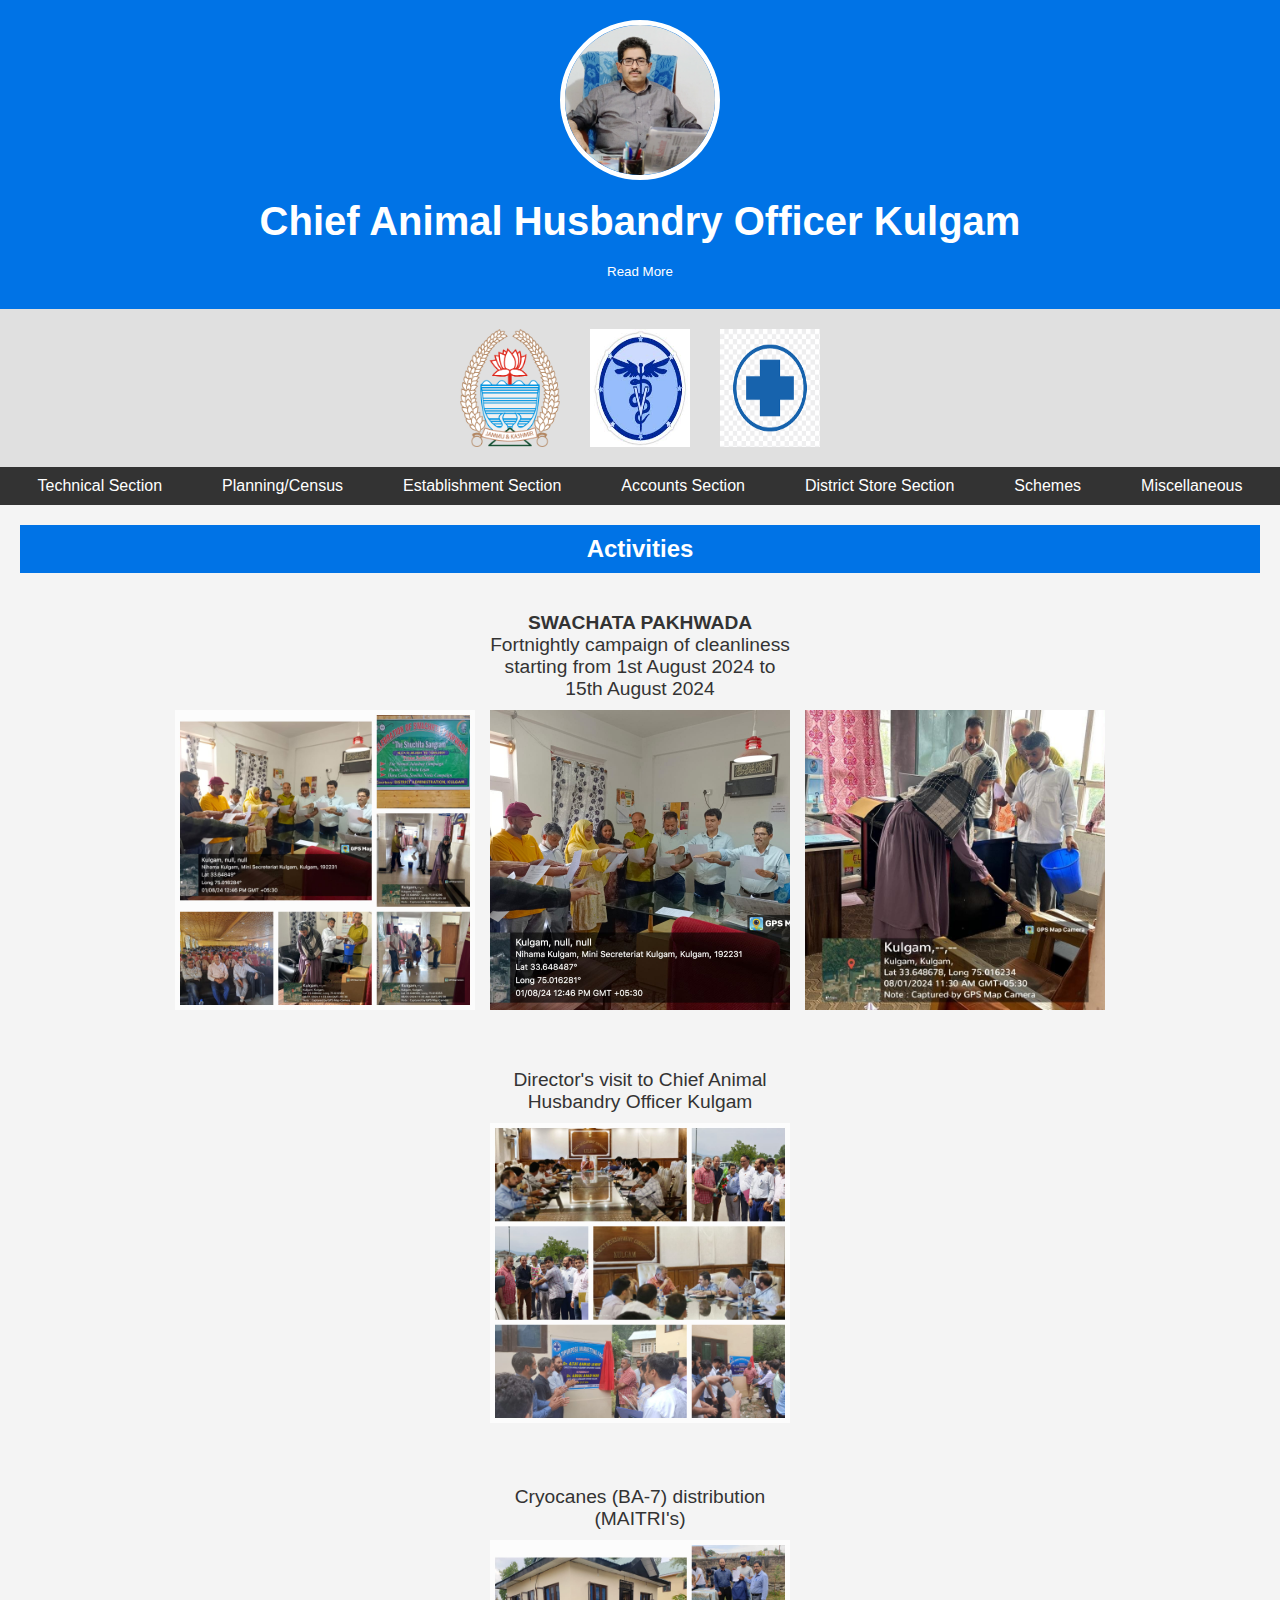
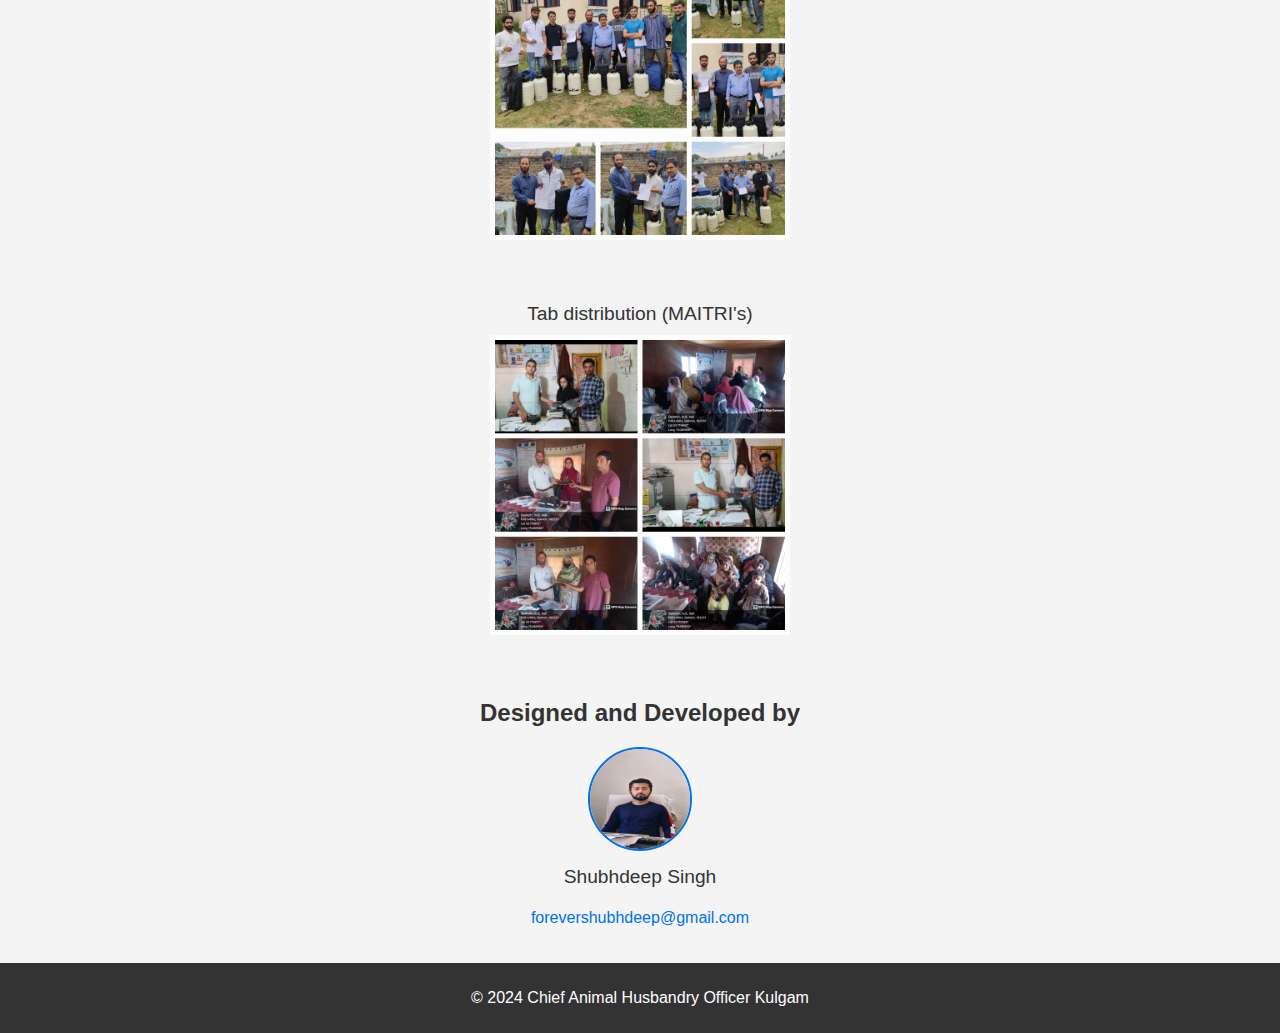
<file: index.html>
<!DOCTYPE html>
<html lang="en">
<head>
    <meta charset="UTF-8">
    <meta name="viewport" content="width=device-width, initial-scale=1.0">
    <title>Chief of Animal Husbandry Officer Kulgam</title>
    <link rel="stylesheet" href="styles.css">
</head>
<body>
    <header>
        <div class="header-content">
            <div class="chief-photo">
                <img src="chief.jpg" alt="Chief's Photo">
            </div>
            <div class="title-section">
                <h1>Chief Animal Husbandry Officer Kulgam</h1>
                <p id="chief-message">
                    Welcome to the Office of the Chief Animal Husbandry Officer Kulgam<br>
                    Dear Citizens,
                    <br>
                    It is with great pleasure that I welcome you to the official website of the Office of the Chief Animal Husbandry Officer Kulgam. Our office is dedicated to the welfare and health of livestock in the district, ensuring that our farmers and animal owners receive the support and resources they need to sustain and improve their livelihoods.
                    <br>
                    In today’s dynamic world, the well-being of our animals is more crucial than ever. We strive to implement advanced veterinary practices, provide timely assistance, and launch innovative schemes that contribute to the growth of the livestock sector. Our team of dedicated professionals is committed to serving the community with transparency, efficiency, and a focus on sustainable development.
                    <br>
                    This website is designed to be a bridge between our office and the people we serve. Here, you will find up-to-date information about our services, ongoing schemes, and the latest developments in animal husbandry. We encourage you to explore the various sections and reach out to us with any queries or suggestions.
                    <br>
                    Together, let us work towards a future where the prosperity of our livestock ensures the prosperity of our people.
                    <br>
                    Thank you for your continued trust and support.
                    <br>Warm regards,<br>
                    Dr. A.A War<br>
                    Chief Animal Husbandry Officer<br>
                    Kulgam
                </p>
                <button id="toggle-message">Read More</button>
            </div>
        </div>
    </header>
    
    <section class="logos">
        <img src="govtLogo.png" alt="J&K Logo" class="logo">
        <img src="logoAnimalHusbandry.jpg" alt="Animal Husbandry Logo" class="logo">
        <img src="hospitalLogo.png" alt="Hospital Logo" class="logo">
    </section>

    <nav>
        <ul>
            <li><a href="technical.html">Technical Section</a></li>
            <li><a href="planning-census.html">Planning/Census</a></li>
            <li><a href="establishment.html">Establishment Section</a></li>
            <li><a href="accounts.html">Accounts Section</a></li>
            <li><a href="district-store.html">District Store Section</a></li>
            <li><a href="schemes.html">Schemes</a></li>
            <li><a href="miscellaneous.html">Miscellaneous</a></li>
        </ul>
    </nav>

    <main>
        <section id="activities">
            <h2>Activities</h2>
            <div class="activity-container">
                <div class="activity">
                    <p class="activity-text"><b>SWACHATA PAKHWADA</b><br>Fortnightly campaign of cleanliness starting from 1st August 2024 to 15th August 2024</p>
                    <div class="activity-images">
                        <img src="cl1.jpg" alt="Activity Image 4" class="activity-image">
                        <img src="cl2.jpg" alt="Activity Image 5" class="activity-image">
                        <img src="c3.jpg" alt="Activity Image 6" class="activity-image">
                    </div>
                </div>
                <div class="activity">
                    <p class="activity-text">Director's visit to Chief Animal Husbandry Officer Kulgam</p>
                    <img src="director.jpg" alt="Activity Image 1" class="activity-image">
                </div>
                <div class="activity">
                    <p class="activity-text">Cryocanes (BA-7) distribution (MAITRI's)</p>
                    <img src="maitriCan.jpg" alt="Activity Image 2" class="activity-image">
                </div>
                <div class="activity">
                    <p class="activity-text">Tab distribution (MAITRI's)</p>
                    <img src="maitriTAB.jpg" alt="Activity Image 3" class="activity-image">
                </div>
                
            </div>
        </section>

        <section id="credits">
            <h2>Designed and Developed by</h2>
            <div class="developer">
                <img src="developer.jpg" alt="Developer Photo" class="developer-photo">
                <p class="developer-name">Shubhdeep Singh</p>
                <p class="developer-email">forevershubhdeep@gmail.com</p>
            </div>
        </section>
    </main>

    <footer>
        <p>&copy; 2024 Chief Animal Husbandry Officer Kulgam</p>
    </footer>
    
    <script src="script.js"></script>
</body>
</html>
</file>
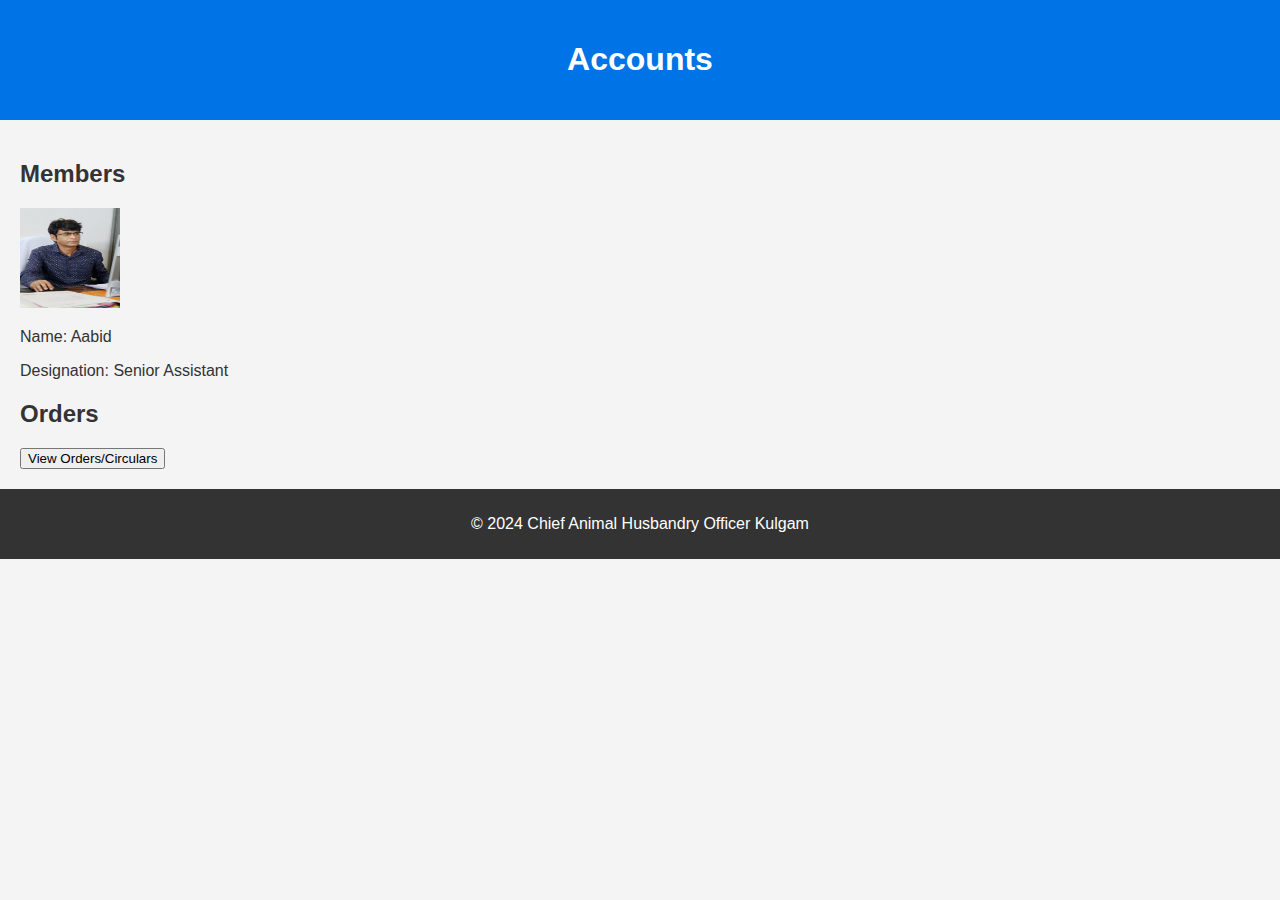
<file: accounts.html>
<!DOCTYPE html>
<html lang="en">
<head>
    <meta charset="UTF-8">
    <meta name="viewport" content="width=device-width, initial-scale=1.0">
    <title>Establishment Section</title>
    <link rel="stylesheet" href="styles.css">
</head>
<body>
    <header>
        <h1>Accounts</h1>
    </header>
    <main>
        <section class="members">
            <h2>Members</h2>
            <div class="member">
                <img src="abid.jpg" alt="Member Photo" style="width:100px;height:100px;">
                <p>Name: Aabid</p>
                <p>Designation: Senior Assistant</p>
            </div>
            <!-- Add more members as needed -->
        </section>
        <section class="orders">
            <h2>Orders</h2>
            <button onclick="window.location.href='//drive.google.com/drive/u/0/folders/1FE3KmbxoDHW1pvYnC3lKRgAWA-dDE8SQ'">View Orders/Circulars</button>
        </section>
       <!-- <section class="activities">
            <h2>Activities</h2>
            <div class="activity">
                <img src="path-to-activity-image.jpg" alt="Activity Image" class="activity-image">
                <p class="activity-text">Vaccination Drive</p>
            </div>
             Add more activities as needed -->
        </section>
    </main>
    <footer>
        <p>&copy; 2024 Chief Animal Husbandry Officer Kulgam</p>
    </footer>
    <script src="script.js"></script>
</body>
</html>
</file>
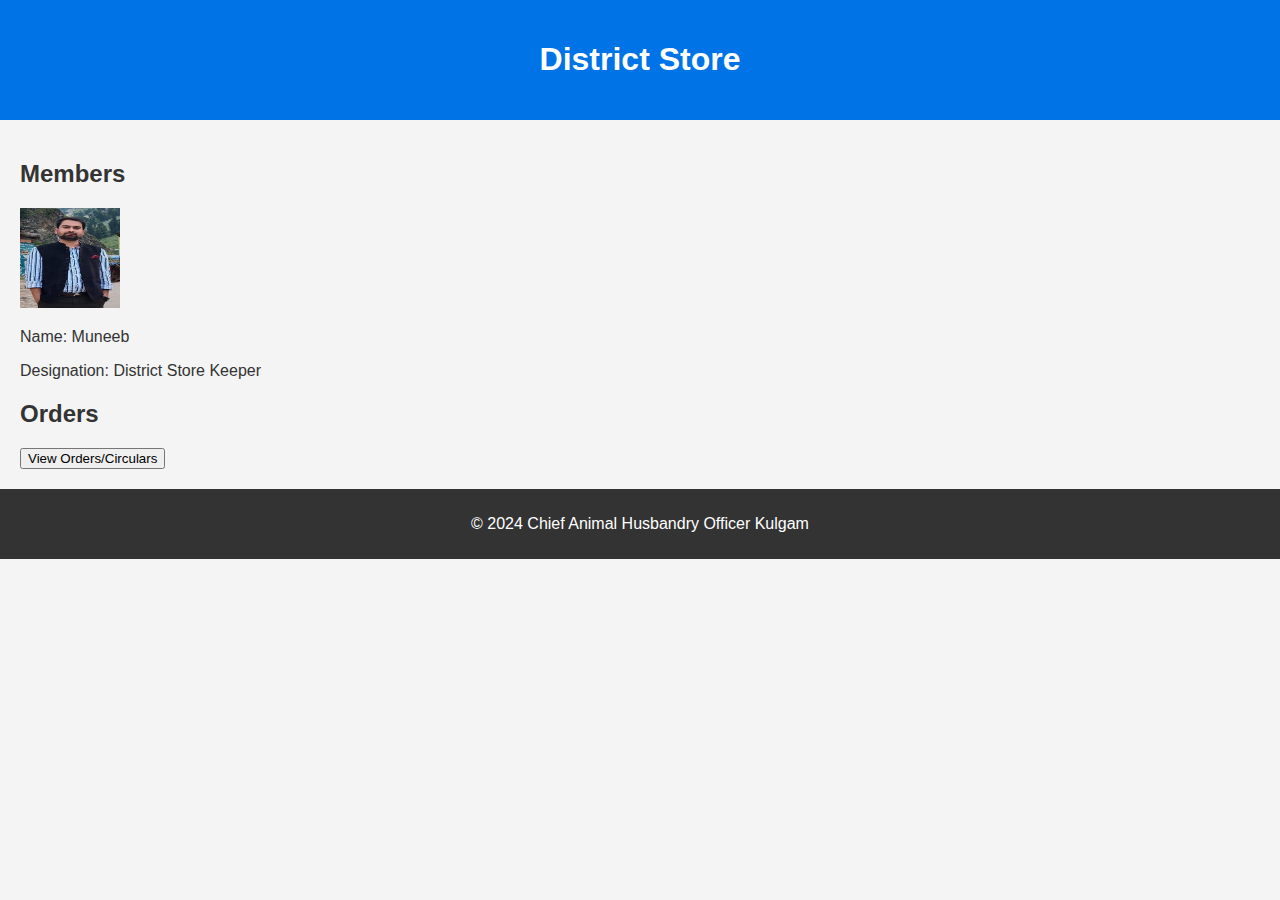
<file: district-store.html>
<!DOCTYPE html>
<html lang="en">
<head>
    <meta charset="UTF-8">
    <meta name="viewport" content="width=device-width, initial-scale=1.0">
    <title>Establishment Section</title>
    <link rel="stylesheet" href="styles.css">
</head>
<body>
    <header>
        <h1>District Store</h1>
    </header>
    <main>
        <section class="members">
            <h2>Members</h2>
            <div class="member">
                <img src="muneeb.jpg" alt="Member Photo" style="width:100px;height:100px;">
                <p>Name: Muneeb</p>
                <p>Designation: District Store Keeper</p>
            </div>
            <!-- Add more members as needed -->
        </section>
        <section class="orders">
            <h2>Orders</h2>
            <button onclick="window.location.href='//drive.google.com/drive/u/0/folders/1agp3XqejjM-ubA9m9Kr2cS7eToT7afh1'">View Orders/Circulars</button>
        </section>
      <!--  <section class="activities">
            <h2>Activities</h2>
            <div class="activity">
                <img src="path-to-activity-image.jpg" alt="Activity Image" class="activity-image">
                <p class="activity-text">Vaccination Drive</p>
            </div>
             Add more activities as needed -->
        </section>
    </main>
    <footer>
        <p>&copy; 2024 Chief Animal Husbandry Officer Kulgam</p>
    </footer>
    <script src="script.js"></script>
</body>
</html>
</file>
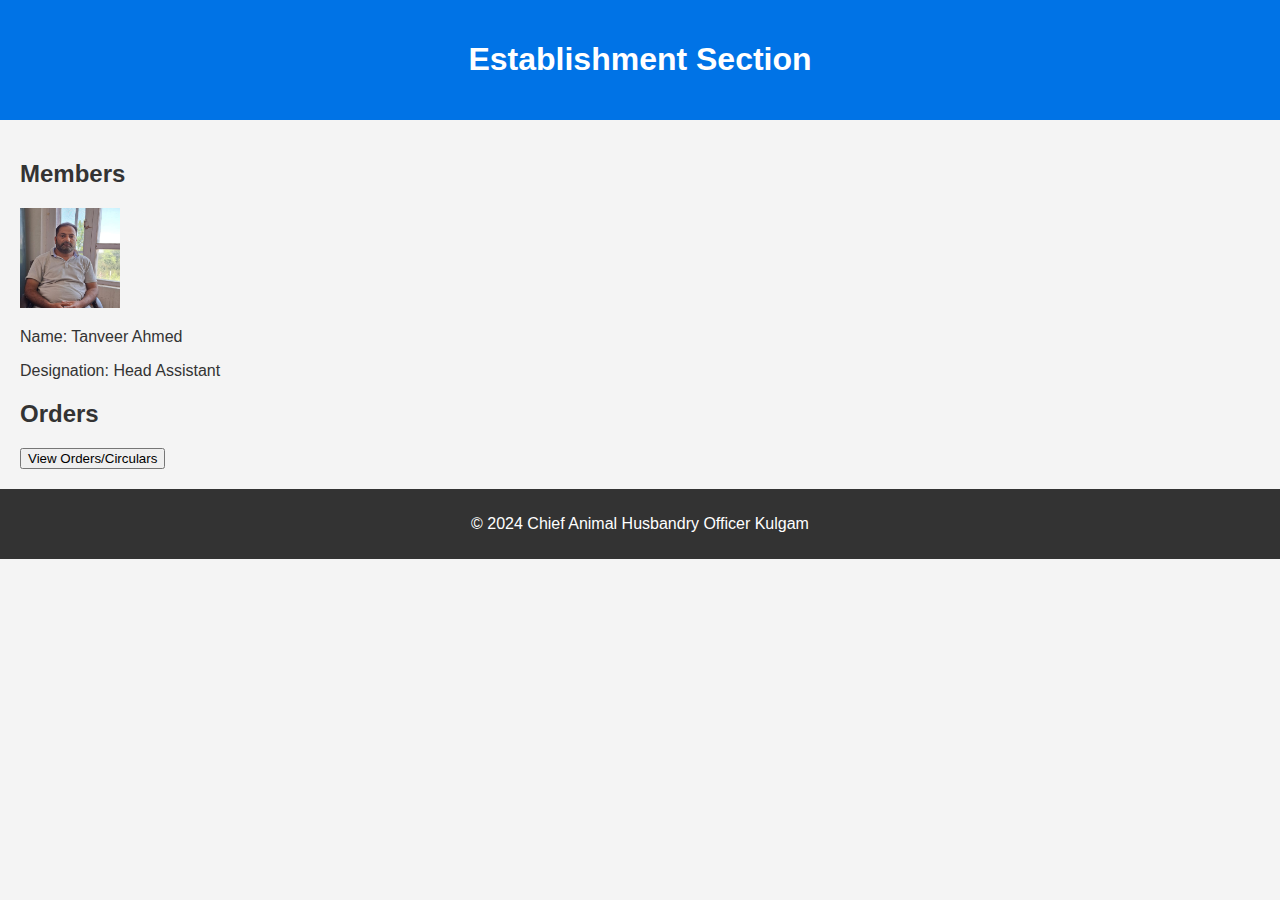
<file: establishment.html>
<!DOCTYPE html>
<html lang="en">
<head>
    <meta charset="UTF-8">
    <meta name="viewport" content="width=device-width, initial-scale=1.0">
    <title>Establishment Section</title>
    <link rel="stylesheet" href="styles.css">
</head>
<body>
    <header>
        <h1>Establishment Section</h1>
    </header>
    <main>
        <section class="members">
            <h2>Members</h2>
            <div class="member">
                <img src="tanveer.jpg" alt="Member Photo" style="width:100px;height:100px;">
                <p>Name: Tanveer Ahmed</p>
                <p>Designation: Head Assistant</p>
            </div>
            <!-- Add more members as needed -->
        </section>
        <section class="orders">
            <h2>Orders</h2>
            <button onclick="window.location.href='//drive.google.com/drive/u/0/folders/1eHa97FpFpQZ1MSK8RfM33sEVJEQz3tT8'">View Orders/Circulars</button>
        </section>
       <!-- <section class="activities">
            <h2>Activities</h2>
            <div class="activity">
                <img src="path-to-activity-image.jpg" alt="Activity Image" class="activity-image">
                <p class="activity-text">Vaccination Drive</p>
            </div>
            Add more activities as needed -->
        </section>
    </main>
    <footer>
        <p>&copy; 2024 Chief Animal Husbandry Officer Kulgam</p>
    </footer>
    <script src="script.js"></script>
</body>
</html>
</file>
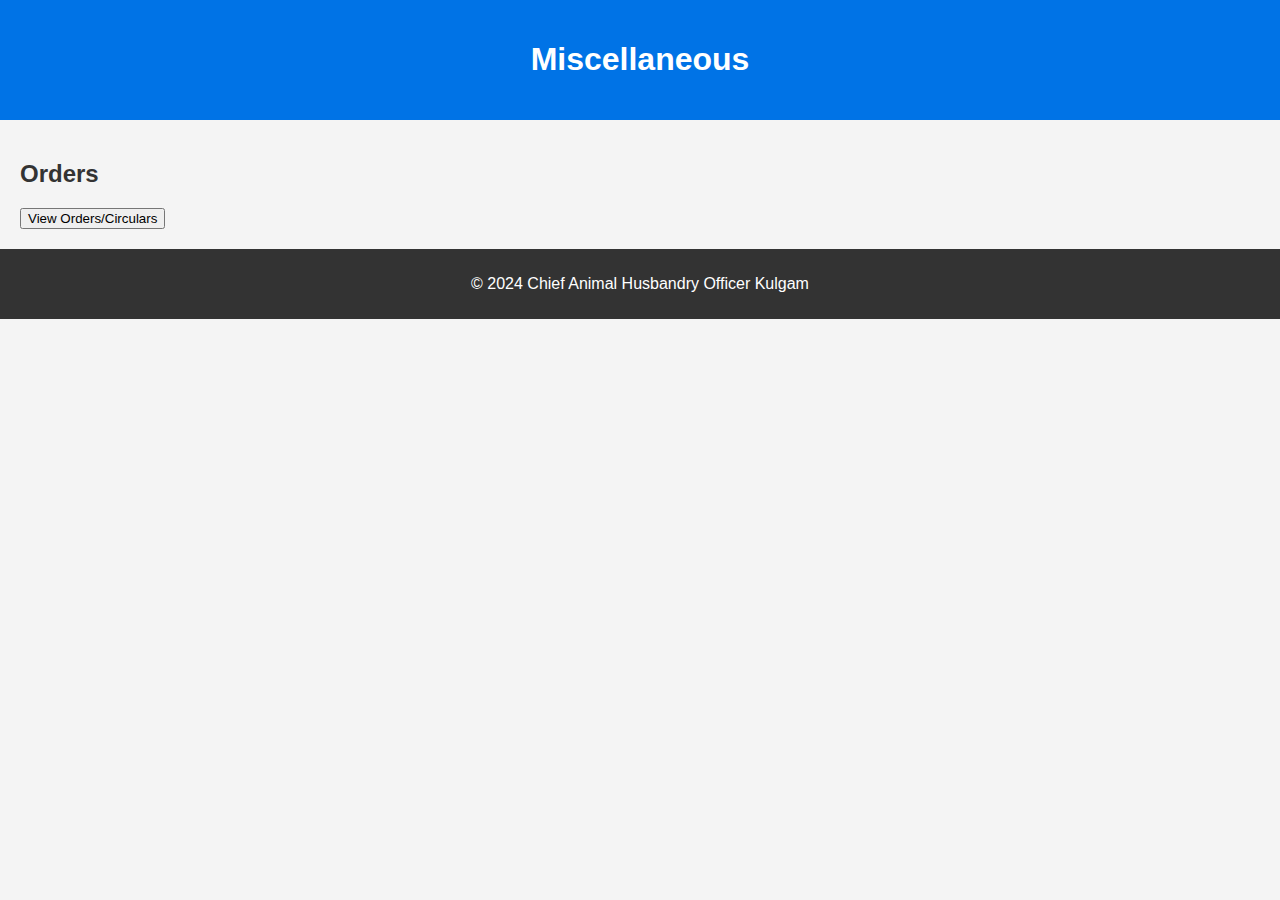
<file: miscellaneous.html>
<!DOCTYPE html>
<html lang="en">
<head>
    <meta charset="UTF-8">
    <meta name="viewport" content="width=device-width, initial-scale=1.0">
    <title>Miscellaneous</title>
    <link rel="stylesheet" href="styles.css">
</head>
<body>
    <header>
        <h1>Miscellaneous</h1>
    </header>
    <main>
       <!-- <section class="members">
            <h2>Members</h2>
            <div class="member">
                <img src="path-to-photo.jpg" alt="Member Photo" style="width:100px;height:100px;">
                <p>Name: Shubhdeep singh</p>
                <p>Designation: Junior assistant</p>
            </div>
             Add more members as needed -->
        </section>
        <section class="orders">
            <h2>Orders</h2>
            <button onclick="window.location.href='//drive.google.com/drive/u/0/folders/1XiNdug7wbJZ1nOHUdUKV4jFnyeuqlSGX'">View Orders/Circulars</button>
        </section>
       <!-- <section class="activities">
            <h2>Activities</h2>
            <div class="activity">
                <img src="path-to-activity-image.jpg" alt="Activity Image" class="activity-image">
                <p class="activity-text">Vaccination Drive</p>
            </div>
             Add more activities as needed -->
        </section>
    </main>
    <footer>
        <p>&copy; 2024 Chief Animal Husbandry Officer Kulgam</p>
    </footer>
    <script src="script.js"></script>
</body>
</html>
</file>
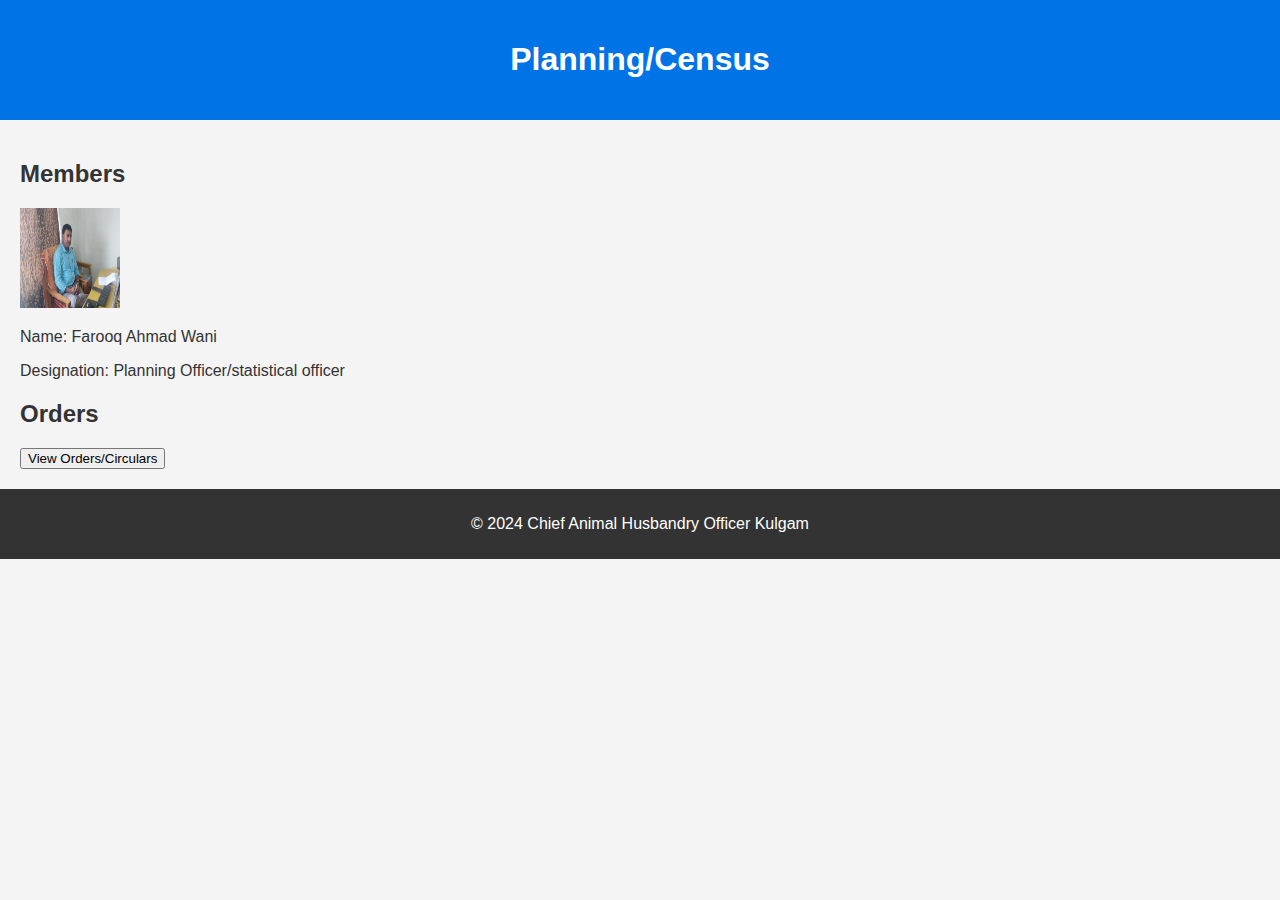
<file: planning-census.html>
<!DOCTYPE html>
<html lang="en">
<head>
    <meta charset="UTF-8">
    <meta name="viewport" content="width=device-width, initial-scale=1.0">
    <title>Planning/Census</title>
    <link rel="stylesheet" href="styles.css">
</head>
<body>
    <header>
        <h1>Planning/Census</h1>
    </header>
    <main>
        <section class="members">
            <h2>Members</h2>
            <div class="member">
                <img src="farooq.jpg" alt="Member Photo" style="width:100px;height:100px;">
                <p>Name: Farooq Ahmad Wani</p>
                <p>Designation: Planning Officer/statistical officer</p>
            </div>
            <!-- Add more members as needed -->
        </section>
        <section class="orders">
            <h2>Orders</h2>
            <button onclick="window.location.href='//drive.google.com/drive/u/0/folders/1g-pw-tl5KAXK7zTJSE7WrhdvR_fDroOI'">View Orders/Circulars</button>
        </section>
      <!----  <section class="activities">
            <h2>Activities</h2>
            <div class="activity">
                <img src="path-to-activity-image.jpg" alt="Activity Image" class="activity-image">
                <p class="activity-text">Vaccination Drive</p>
            </div>
             Add more activities as needed -->
        </section>
    </main>
    <footer>
        <p>&copy; 2024 Chief Animal Husbandry Officer Kulgam</p>
    </footer>
    <script src="script.js"></script>
</body>
</html>
</file>
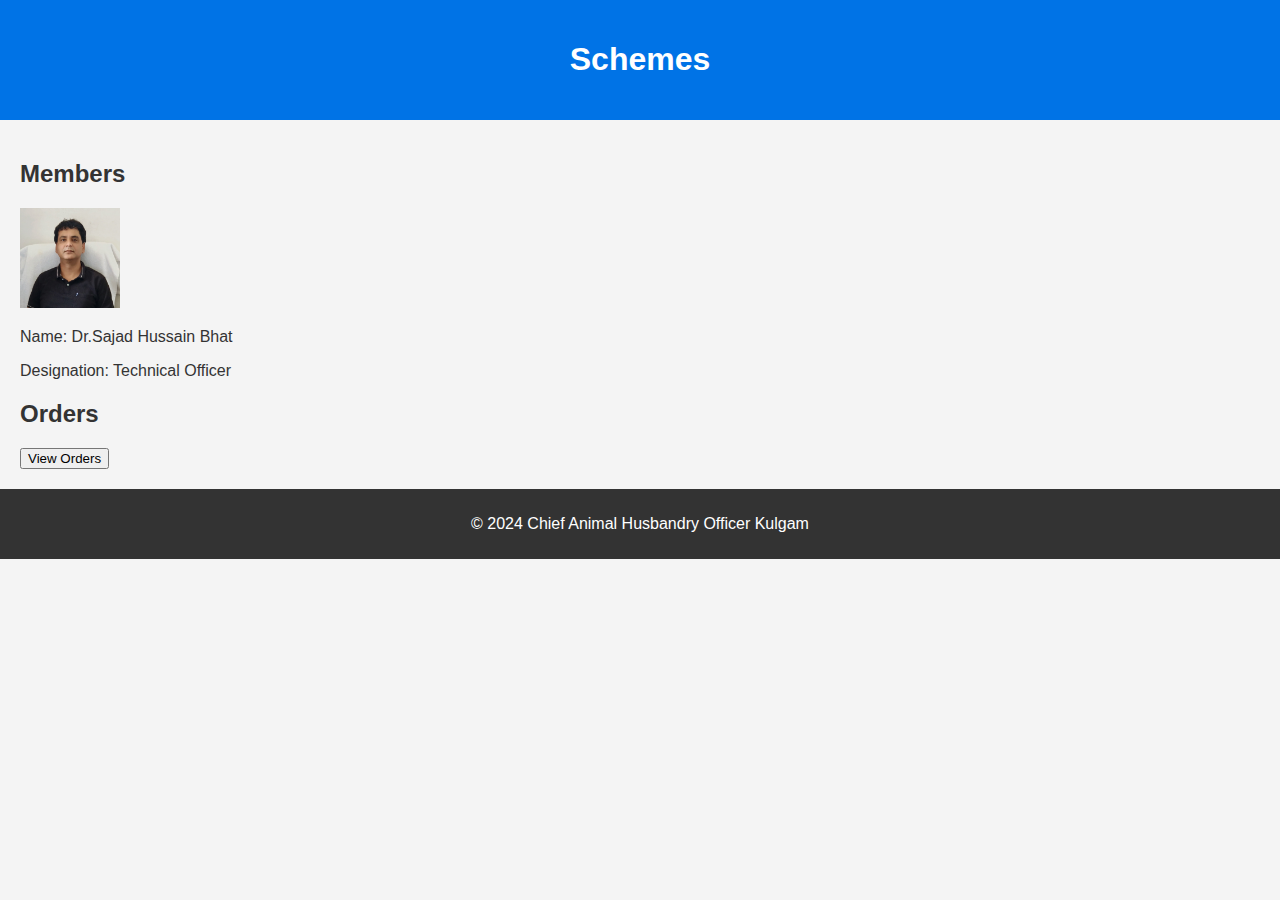
<file: schemes.html>
<!DOCTYPE html>
<html lang="en">
<head>
    <meta charset="UTF-8">
    <meta name="viewport" content="width=device-width, initial-scale=1.0">
    <title>Establishment Section</title>
    <link rel="stylesheet" href="styles.css">
</head>
<body>
    <header>
        <h1>Schemes</h1>
    </header>
    <main>
        <section class="members">
            <h2>Members</h2>
            <div class="member">
                <img src="sajad.jpg" alt="Member Photo" style="width:100px;height:100px;">
                <p>Name: Dr.Sajad Hussain Bhat</p>
                <p>Designation: Technical Officer</p>
            </div>
            <!-- Add more members as needed -->
        </section>
        <section class="orders">
            <h2>Orders</h2>
            <button onclick="window.location.href='//drive.google.com/drive/u/0/folders/1f-EOqkArhp62YXGXfZWGbjpsLliq7KqY'">View Orders</button>
        </section>
       <!-- <section class="activities">
            <h2>Activities</h2>
            <div class="activity">
                <img src="path-to-activity-image.jpg" alt="Activity Image" class="activity-image">
                <p class="activity-text">Vaccination Drive</p>
            </div>
             Add more activities as needed -->
        </section>
    </main>
    <footer>
        <p>&copy; 2024 Chief Animal Husbandry Officer Kulgam</p>
    </footer>
    <script src="script.js"></script>
</body>
</html>
</file>
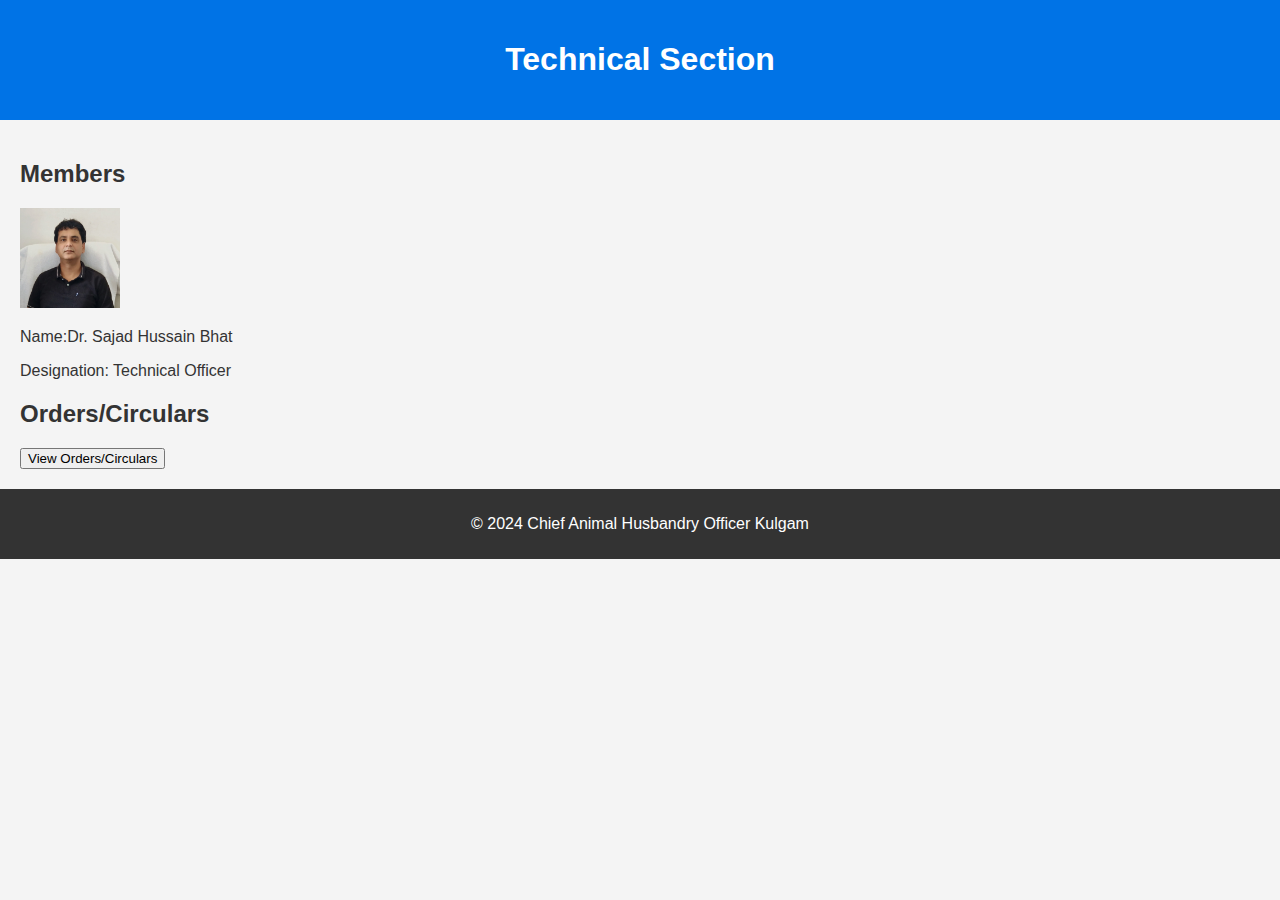
<file: technical.html>
<!DOCTYPE html>
<html lang="en">
<head>
    <meta charset="UTF-8">
    <meta name="viewport" content="width=device-width, initial-scale=1.0">
    <title>Establishment Section</title>
    <link rel="stylesheet" href="styles.css">
</head>
<body>
    <header>
        <h1>Technical Section</h1>
    </header>
    <main>
        <section class="members">
            <h2>Members</h2>
            <div class="member">
                <img src="sajad.jpg" alt="Member Photo" style="width:100px;height:100px;">
                <p>Name:Dr. Sajad Hussain Bhat</p>
                <p>Designation: Technical Officer</p>
            </div>
            <!-- Add more members as needed -->
        </section>
        <section class="orders">
            <h2>Orders/Circulars</h2>
            <button onclick="window.location.href='//drive.google.com/drive/u/0/folders/1hgAO2tCraCAzeop5vRKUmBG8kl2C9wxO'">View Orders/Circulars</button>
        </section>
       <!---- <section class="activities">
            <h2>Activities</h2>
            <div class="activity">
                <img src="path-to-activity-image.jpg" alt="Activity Image" class="activity-image">
                <p class="activity-text">Vaccination Drive</p>
            </div>
            Add more activities as needed -->
        </section>
    </main>
    <footer>
        <p>&copy; 2024 Chief Animal Husbandry Officer Kulgam</p>
    </footer>
    <script src="script.js"></script>
</body>
</html>
</file>
<file: styles.css>
body {
    font-family: Arial, sans-serif;
    margin: 0;
    padding: 0;
    background-color: #f4f4f4;
    color: #333;
}

header {
    background-color: #0073e6;
    color: white;
    padding: 20px;
    text-align: center;
}

.header-content {
    display: flex;
    align-items: center;
    justify-content: center;
    flex-direction: column;
}

.chief-photo img {
    width: 150px;
    height: 150px;
    border-radius: 50%;
    border: 5px solid white;
    margin-bottom: 15px;
}

.title-section h1 {
    margin: 0;
    font-size: 2.5em;
}

#chief-message {
    display: none; /* Hide the full message initially */
    font-size: 1.2em;
    line-height: 1.6;
    margin: 10px 0;
}

.title-section p {
    font-size: 1.2em;
    line-height: 1.6;
}

#toggle-message {
    background-color: #0073e6;
    color: white;
    border: none;
    padding: 10px 20px;
    cursor: pointer;
    margin-top: 10px;
}

#toggle-message:hover {
    background-color: #005bb5;
}

.logos {
    display: flex;
    justify-content: center;
    background-color: #e0e0e0;
    padding: 20px 0;
}

.logos .logo {
    margin: 0 15px;
    width: 100px;
    height: auto;
}

nav {
    background-color: #333;
}

nav ul {
    list-style: none;
    padding: 0;
    margin: 0;
    display: flex;
    justify-content: center;
}

nav ul li {
    margin: 0 10px;
}

nav ul li a {
    color: white;
    text-decoration: none;
    padding: 10px 20px;
    display: block;
}

nav ul li a:hover {
    background-color: #575757;
}

main {
    padding: 20px;
}

#activities {
    margin-bottom: 40px;
}

#activities h2 {
    background-color: #0073e6;
    color: white;
    padding: 10px;
    margin: 0;
    text-align: center;
}

.activity-container {
    display: flex;
    flex-direction: column;
    align-items: center;
}

.activity {
    text-align: center;
    margin: 20px;
    width: 300px; /* Adjust width as needed */
}

.activity-text {
    margin-bottom: 10px;
    font-size: 1.2em;
}

.activity-image {
    width: 100%;
    height: auto;
    object-fit: cover;
}

.activity-images {
    display: flex;
    justify-content: center;
    gap: 15px;
}

#credits {
    text-align: center;
    margin-top: 40px;
}

.developer {
    display: flex;
    align-items: center;
    justify-content: center;
    flex-direction: column;
}

.developer-photo {
    width: 100px;
    height: 100px;
    border-radius: 50%;
    border: 2px solid #0073e6;
    margin-bottom: 10px;
}

.developer-name {
    font-size: 1.2em;
    margin: 5px 0;
}

.developer-email {
    font-size: 1em;
    color: #0073e6;
}

footer {
    background-color: #333;
    color: white;
    text-align: center;
    padding: 10px 0;
}

/* Mobile responsiveness */
@media screen and (max-width: 768px) {
    .header-content {
        flex-direction: column;
    }

    .title-section h1 {
        font-size: 1.8em;
    }

    .title-section p {
        font-size: 1em;
    }

    .activity-container {
        width: 100%;
        padding: 0 10px;
    }

    .activity {
        width: 100%;
    }

    .activity-image {
        width: 100%;
        height: auto;
    }

    .logos .logo {
        width: 80px;
        margin: 0 10px;
    }

    nav ul {
        flex-direction: column;
    }

    nav ul li {
        margin: 5px 0;
    }
}
</file>
